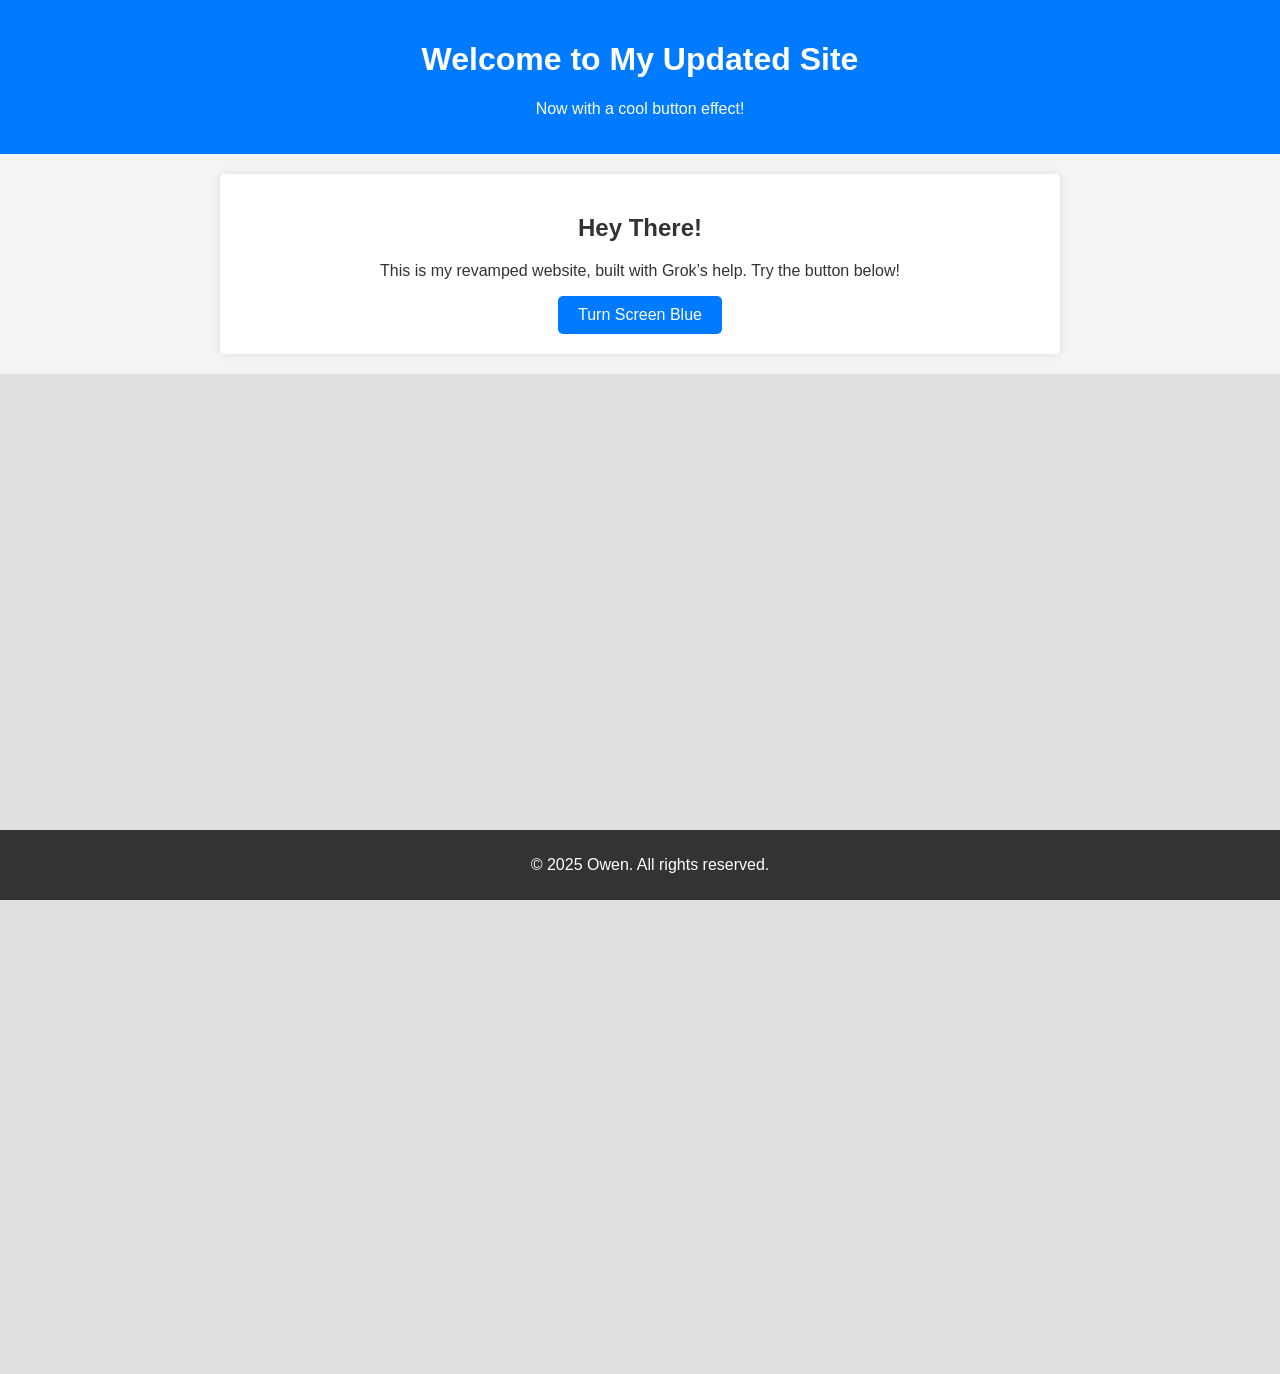
<file: index.html>
<!DOCTYPE html>
<html lang="en">
<head>
    <meta charset="UTF-8">
    <meta name="viewport" content="width=device-width, initial-scale=1.0">
    <title>My Portfolio</title>
    <link rel="stylesheet" href="styles.css">
</head>
<body>
    <header>
        <h1>Welcome to My Updated Site</h1>
        <p>Now with a cool button effect!</p>
    </header>
    <section id="intro">
        <h2>Hey There!</h2>
        <p>This is my revamped website, built with Grok’s help. Try the button below!</p>
        <button onclick="turnBlue()">Turn Screen Blue</button>
    </section>
    <footer>
        <p>© 2025 Owen. All rights reserved.</p>
    </footer>
    <script src="script.js"></script>
  <!-- Add this right before </body>, after <script src="script.js"></script> -->
  <div class="scroll-space"></div>

  <script src="script.js"></script>
</body>
</html>
</file>
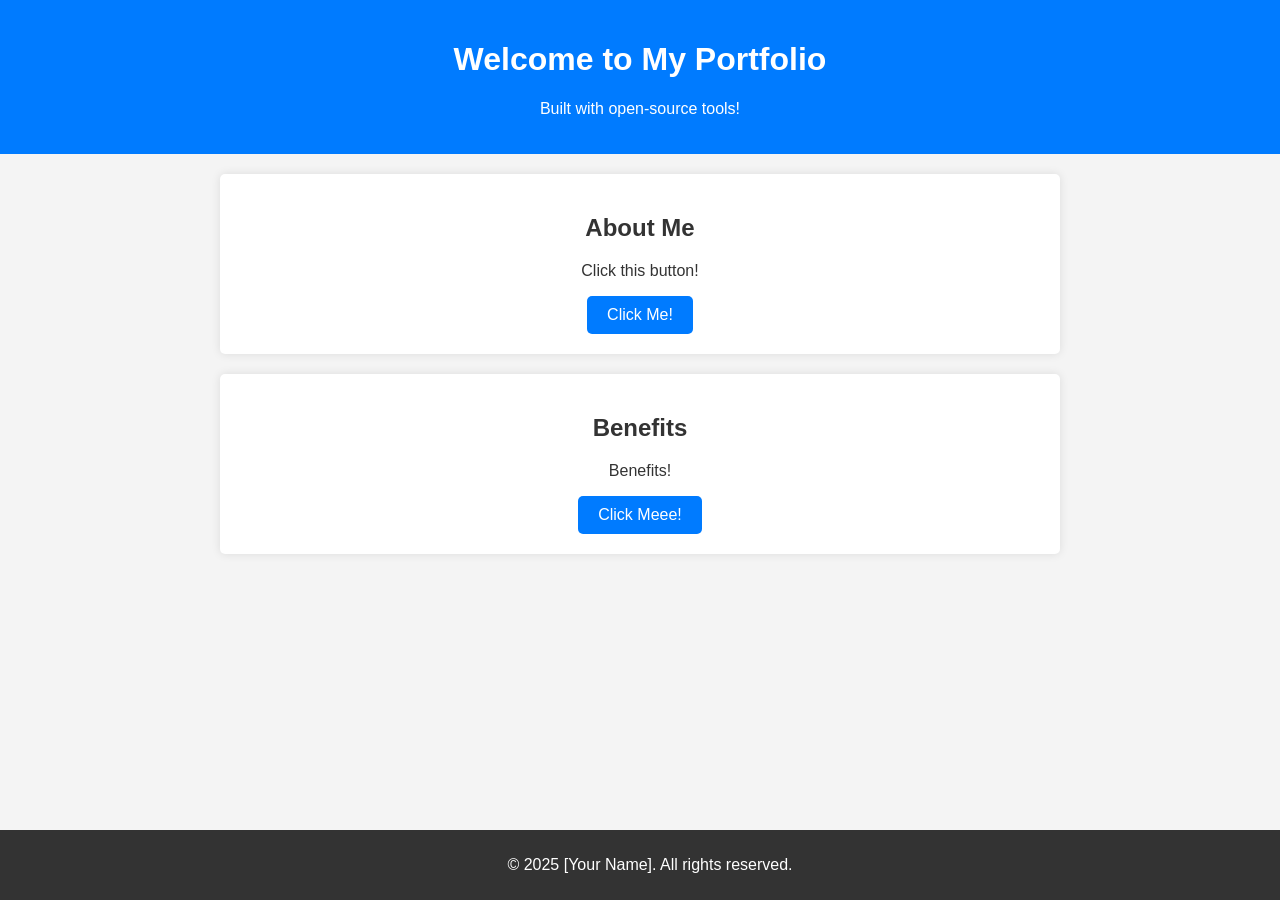
<file: clickbutton.html>
<!DOCTYPE html>
<html lang="en">
<head>
    <meta charset="UTF-8">
    <meta name="viewport" content="width=device-width, initial-scale=1.0">
    <title>My Portfolio</title>
    <link rel="stylesheet" href="styles.css">
</head>
<body>
    <header>
        <h1>Welcome to My Portfolio</h1>
        <p>Built with open-source tools!</p>
    </header>
    <section id="about">
        <h2>About Me</h2>
        <p>Click this button!</p>
        <button onclick="sayHello()">Click Me!</button>
    </section>
  
    <section id="benefits">
        <h2>Benefits</h2>
        <p>Benefits!</p>
        <button onclick="sayHello()">Click Meee!</button>
    </section>
    <footer>
        <p>&copy; 2025 [Your Name]. All rights reserved.</p>
    </footer>
    <script src="script.js"></script>
</body>
</html>
</file>
<file: styles.css>
body {
    scroll-behavior: smooth;
    font-family: Arial, sans-serif;
    margin: 0;
    padding: 0;
    background-color: #f4f4f4;
    color: #333;
    transition: background-color 0.5s ease; /* Smooth transition for color change */
}

header {
    background-color: #007BFF;
    color: white;
    text-align: center;
    padding: 20px;
}

section {
    max-width: 800px;
    margin: 20px auto;
    padding: 20px;
    background-color: white;
    border-radius: 5px;
    box-shadow: 0 0 10px rgba(0, 0, 0, 0.1);
    text-align: center; /* Center the button and text */
}

button {
    padding: 10px 20px;
    background-color: #007BFF;
    color: white;
    border: none;
    border-radius: 5px;
    cursor: pointer;
    font-size: 16px;
}

button:hover {
    background-color: #0056b3;
}

footer {
    text-align: center;
    padding: 10px;
    background-color: #333;
    color: white;
    position: fixed;
    bottom: 0;
    width: 100%;
}
/* Add this to the end of styles.css */
.scroll-space {
    height: 1000px;
    background-color: #e0e0e0; /* Light gray, or any color */
}
</file>
